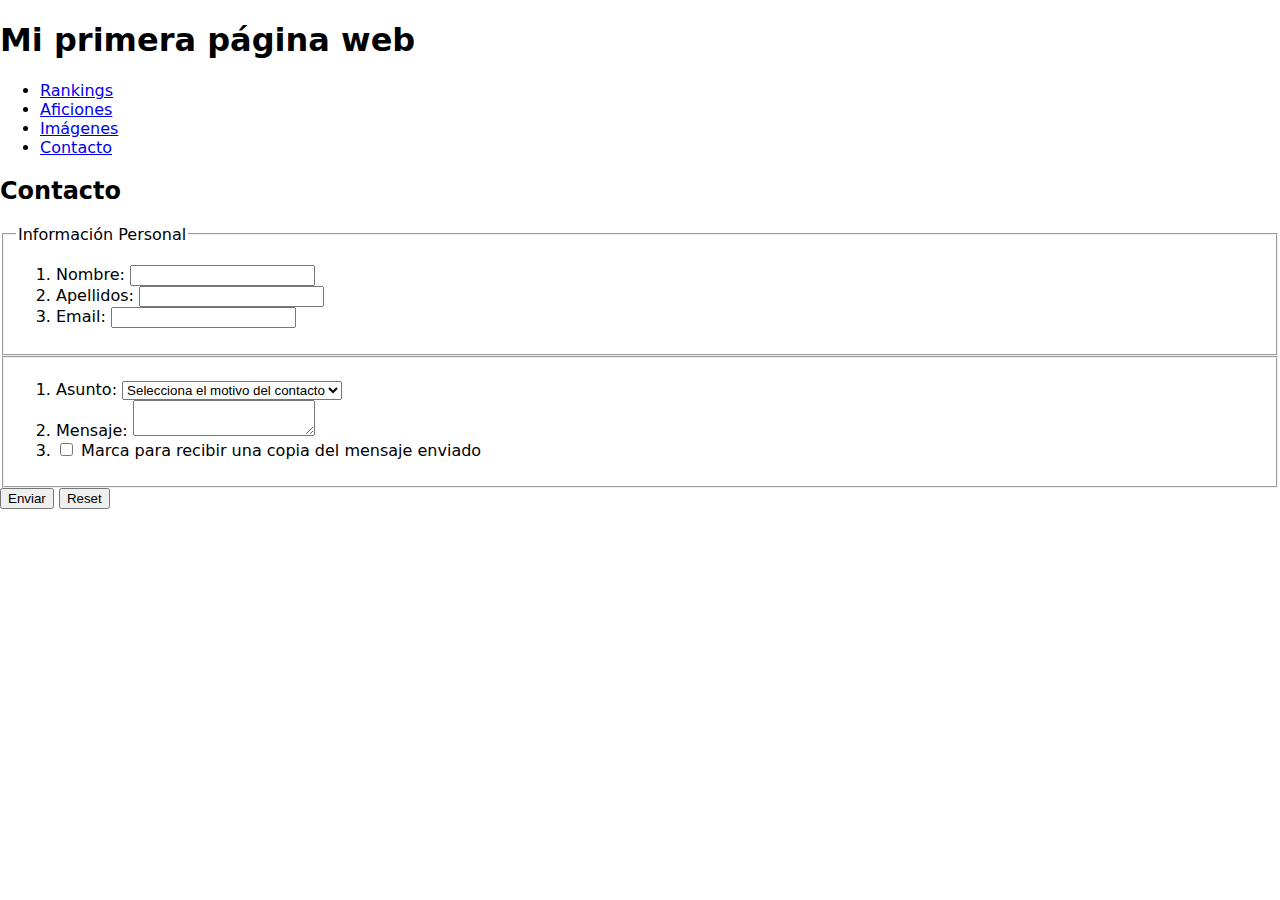
<file: form.html>
<!-- *** Lo primero que debes hacer es FORKEAR este documento *** -->
<!-- *** si tenéis dos veces abierto el mismo proyecto no se refrescará y dará problemas *** -->

<!DOCTYPE html>
<html>
  <head>
    <meta charset="utf-8" />
    <meta name="viewport" content="width=device-width" />
    <title>Mi página de contacto</title>
    <link href="./styles.css" rel="stylesheet" type="text/css" />
  </head>
  <body>
    <!-- Aquí tu código -->
    <header>
      <h1>Mi primera página web</h1>
      
      <nav>
        <ul>
          <li><a href="/#rankings">Rankings</a></li>
          <li><a href="/#aficiones">Aficiones</a></li>
          <li><a href="/#imagenes">Imágenes</a></li>
          <li><a href="form.html">Contacto</a></li>
        </ul>
      </nav>
    </header>

    <section>
      <h2>Contacto</h2>

      <form action="#">
        <fieldset>
          <legend>Información Personal</legend>

          <ol>
            <li>
              <label for="name">Nombre:</label>
              <input name="name" id="name" type="text" />
            </li>
            <li>
              <label for="surname">Apellidos:</label>
              <input name="surname" id="surname" type="text" />
            </li>
            <li>
              <label for="email">Email:</label>
              <input name="email" id="email" type="text" />
            </li>
          </ol>
        </fieldset>

        <fieldset>
          <ol>
            <li>
              <label for="subject">Asunto:</label>
              <select name="subject" id="subject">
                <option value="0">Selecciona el motivo del contacto</option>
                <option value="soporte">Soporte</option>
                <option value="cv">CV</option>
              </select>
            </li>

            <li>
              <label for="message">Mensaje:</label>
              <textarea name="message" id="message"></textarea>
            </li>
            <li>
              <label>
                <input type="checkbox" name="message-with-copy" />
                Marca para recibir una copia del mensaje enviado</label
              >
            </li>
          </ol>
        </fieldset>

        <input type="submit" value="Enviar" />
        <input type="reset" />
      </form>
    </section>
  </body>
</html>
</file>
<file: styles.css>
* {
  box-sizing: border-box;
}

body {
  margin: 0;
  font-family: system-ui, sans-serif;
  color: black;
  background-color: white;
}

main {
  padding: 1rem;
}

.warning {
  margin: 0 0 10px 0;
  padding: 10px;
  border-radius: 5px;
}

.bonus {
  margin: 10px 0;
  border-top: 2px solid rgb(188, 238, 9);
  border-bottom: 2px solid rgb(188, 238, 9);
}
.bonus strong {
  padding: 3px;
  margin-right: 5px;
  background-color: rgb(188, 238, 9);
  border-radius: 5px;
}
.bonus span {
  display: block;
  margin: 10px 0;
}

.yellow {
  background-color: #fdda9c;
  border-left: 5px solid brown;
}
.yellow span {
  display: block;
}
.red {
  background-color: #ffe1e3;
  border-left: 5px solid red;
}
</file>
